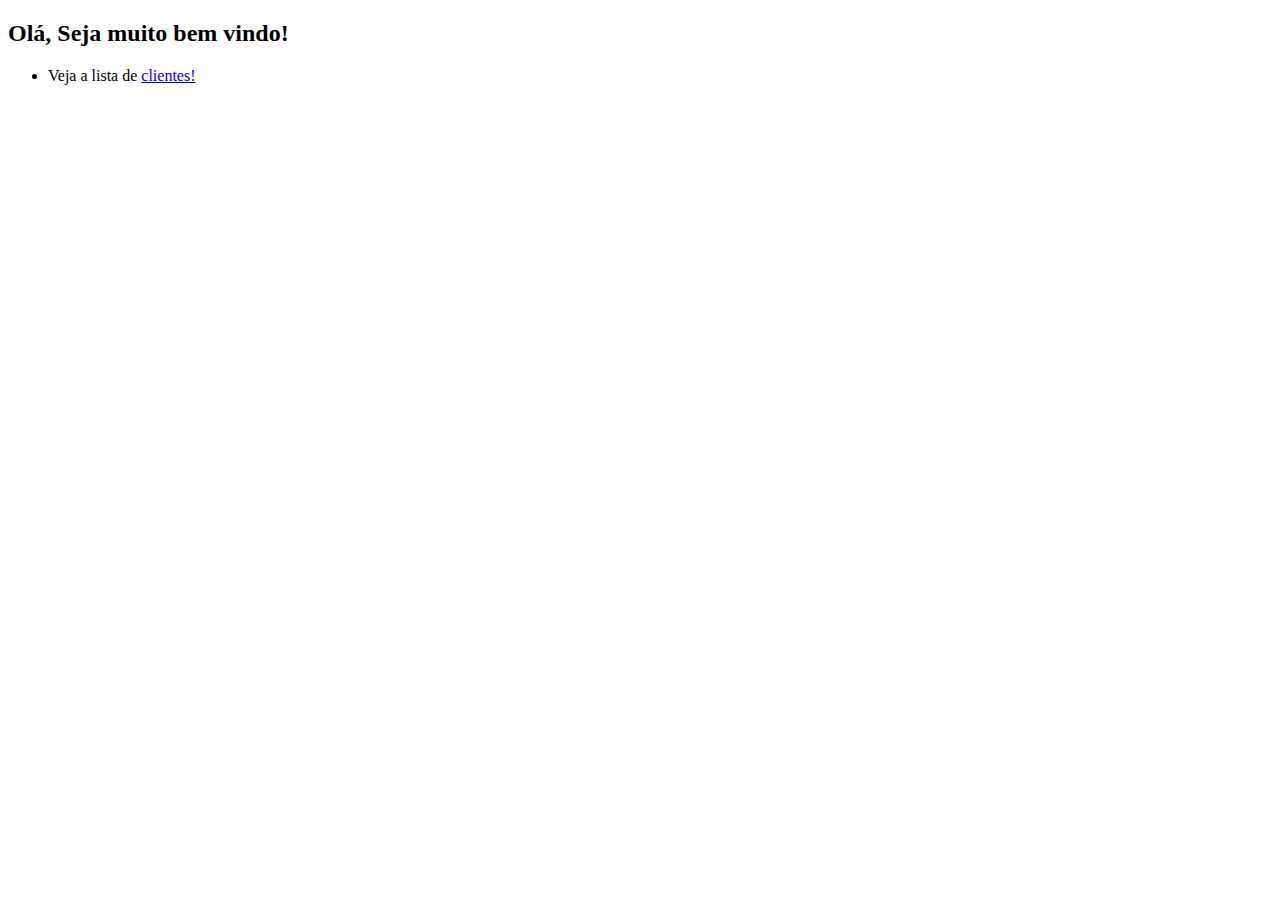
<file: src/main/resources/templates/index.html>
<!DOCTYPE html>
<html lang="pt-br" xmlns:th="http://www.thymeleaf.org">

<head th:replace="includes/_head :: head">

    <meta charset="utf-8">
    <meta http-equiv="x-ua-compatible" content="ie=edge; text/html; charset=UTF-8">
    <title>Cadastro de Clientes</title>
    <meta name="description" content="CadClients">
    <meta name="viewport" content="width=device-width, initial-scale=1">

</head>

<body class="bg-theme bg-theme1">
    <div id="wrapper">
        <div class="content-wrapper">
            <div class="container-fluid">
                <h2>Olá, Seja muito bem vindo!</h2>
                <ul>
                    <li>Veja a lista de <a href="/listarClientes" th:href="@{/listarClientes}">clientes!</a></li>
                </ul>
            </div>
        </div>
    </div>

    <div th:replace="includes/_scripts :: scripts"></div>
</body>

</html>
</file>
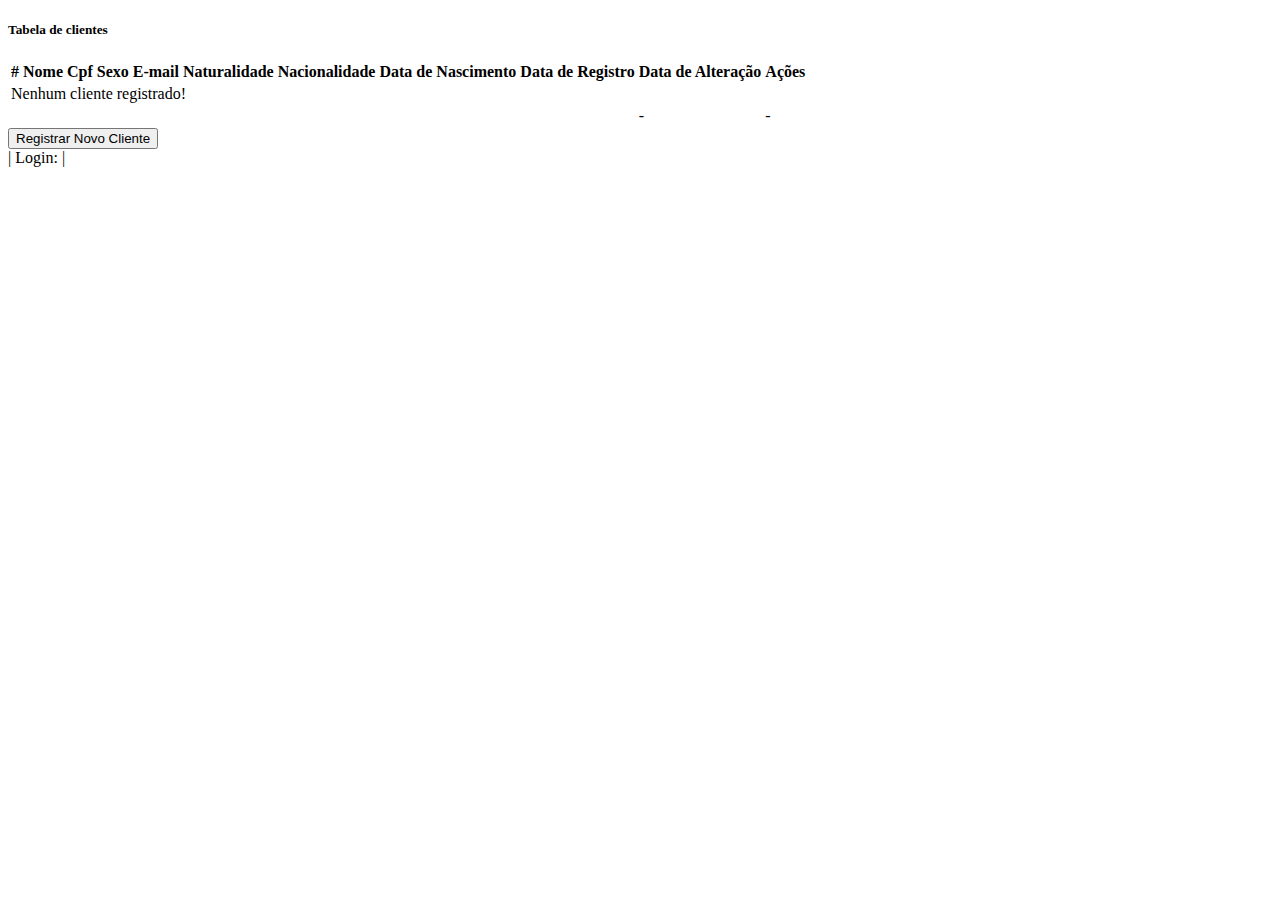
<file: src/main/resources/templates/listarClientes.html>
<!doctype html>
<html lang="pt-br" xmlns:th="http://www.thymeleaf.org" xmlns:sec="http://www.thymeleaf.org/extras/spring-security">

<head th:replace="includes/_head :: head">

    <meta charset="utf-8">
    <meta http-equiv="x-ua-compatible" content="ie=edge; text/html; charset=UTF-8">
    <title>Cadastro de Clientes</title>
    <meta name="description" content="CadClients">
    <meta name="viewport" content="width=device-width, initial-scale=1">

</head>

<body class="bg-theme bg-theme1">
    <div id="wrapper">
        <div class="content-wrapper">
            <div class="container-fluid">
                <div class="row">
                    <div class="col-lg-12">
                        <div class="card">
                            <div class="card-body">
                                <h5 class="card-title">Tabela de clientes</h5>
                                <div class="table-responsive">
                                    <table aria-describedby="Tabela de Clientes" class="table table-hover table-striped"
                                        id="tbClients">
                                        <thead class="text-center">
                                            <tr>
                                                <th>#</th>
                                                <th>Nome</th>
                                                <th>Cpf</th>
                                                <th>Sexo</th>
                                                <th>E-mail</th>
                                                <th>Naturalidade</th>
                                                <th>Nacionalidade</th>
                                                <th>Data de Nascimento</th>
                                                <th>Data de Registro</th>
                                                <th>Data de Alteração</th>
                                                <th>Ações</th>
                                            </tr>
                                        </thead>
                                        <tbody>
                                            <tr th:if="${lstClient.empty}">
                                                <td colspan="8"> Nenhum cliente registrado!</td>
                                            </tr>
                                            <tr th:each="client : ${lstClient}" class="text-center">
                                                <td><span th:text="${client.clientId}"></span></td>
                                                <td><span th:text="${client.name}"></span></td>
                                                <td><span th:text="${client.cpfFormatado}"></span></td>
                                                <td><span th:text="${client.sex.sex}"></span></td>

                                                <td><span th:text="${client.email}"></span></td>
                                                <td><span th:text="${client.naturality}"></span></td>
                                                <td><span th:text="${client.nacionality}"></span></td>
                                                <td><span
                                                        th:text="${#temporals.format(client.dtBirthday, 'dd/MM/yyyy')}"></span>
                                                </td>
                                                <td><span
                                                        th:text="${#temporals.format(client.dtCreate, 'dd/MM/yyyy HH:mm:ss')}"></span>
                                                </td>
                                                <td><span th:if="${client.dtUpdate}"
                                                        th:text="${#temporals.format(client.dtUpdate, 'dd/MM/yyyy HH:mm:ss')}"></span>
                                                    <span th:unless="${client.dtUpdate}">-</span>
                                                </td>
                                                <td>
                                                    <div sec:authorize="hasRole('ROLE_USER')">
                                                        <em>-</em>
                                                    </div>
                                                    <div sec:authorize="hasRole('ROLE_ADMIN')">
                                                        <em class="fa fa-edit lnkCursor"
                                                            th:onclick="editarCliente([[ ${client} ]]);"></em>
                                                        <em class="fa fa-trash-o lnkCursor"
                                                            th:onclick="deletarCliente([[ ${client.clientId} ]]);"></em>
                                                    </div>
                                                </td>
                                            </tr>
                                        </tbody>
                                    </table>
                                </div>

                                <div sec:authorize="hasRole('ROLE_ADMIN')">
                                    <button type="button" class="btn btn-light mt-3" data-bs-toggle="modal"
                                        data-bs-target="#modalManterCliente">
                                        Registrar Novo Cliente
                                    </button>
                                </div>
                                <span sec:authorize="isAuthenticated()" class="text-warning mt-1"
                                    style="display: inline-block;">
                                    | Login: <span sec:authentication="name"></span> |
                                    <a th:href="@{/logout}" style="color: #fff;">Efetuar Logout</a>
                                </span>

                                <th:block th:replace="includes/_modals :: modal('modalManterCliente')"></th:block>
                            </div>
                        </div>
                    </div>
                </div>
            </div>
        </div>
    </div>

    <div th:replace="includes/_footer :: footer"></div>
    <div th:replace="includes/_scripts :: scripts"></div>
</body>
<script>
    $(document).ready(function () {

        $('#modalManterCliente').on('show.bs.modal', function () {

            $.ajax({
                url: "/exibirModalCliente",
                type: "GET",
                async: false,
                success: function (response) {
                    $('#modalManterCliente').find('.modal-content').html(response);
                }
            });
        });
    });
</script>

</html>
</file>
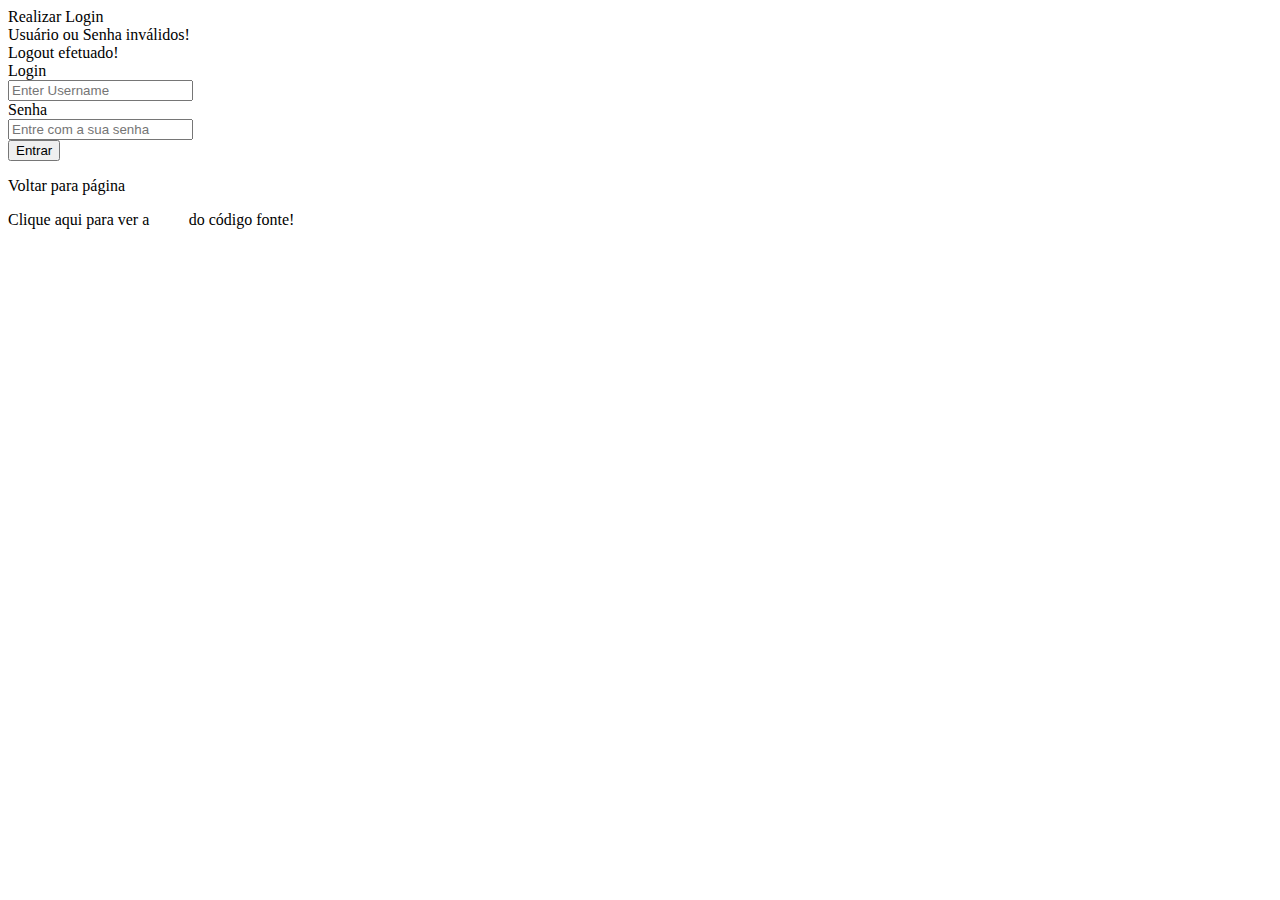
<file: src/main/resources/templates/login.html>
<!DOCTYPE html>
<html lang="pt-br" xmlns:th="http://www.thymeleaf.org">

<head th:replace="includes/_head :: head">

    <meta charset="utf-8">
    <meta http-equiv="x-ua-compatible" content="ie=edge; text/html; charset=UTF-8">
    <title>Cadastro de Clientes</title>
    <meta name="description" content="CadClients">
    <meta name="viewport" content="width=device-width, initial-scale=1">

</head>

<body class="bg-theme bg-theme1">

    <div>

        <div class="card card-authentication mx-auto my-5">
            <div class="card-body">
                <div class="p-2">
                    <div class="card-title text-uppercase text-center py-3">Realizar Login</div>

                    <form method="POST" th:action="@{/login}">

                        <div class="form-group">
                            <div th:if="${param.error}" class="alert alert-error">
                                Usuário ou Senha inválidos!
                            </div>
                            <div th:if="${param.logout}" class="alert alert-success">
                                Logout efetuado!
                            </div>
                        </div>

                        <div class="form-group">
                            <label for="username">Login</label>
                            <div class="position-relative has-icon-right">
                                <input type="text" class="form-control" id="username" name="username"
                                    placeholder="Enter Username">
                                <div class="form-control-position">
                                    <em class="icon-user"></em>
                                </div>
                            </div>
                        </div>

                        <div class="form-group">
                            <label for="password">Senha</label>
                            <div class="position-relative has-icon-right">
                                <input type="password" class="form-control" id="password" name="password"
                                    placeholder="Entre com a sua senha">
                                <div class="form-control-position">
                                    <em class="icon-lock"></em>
                                </div>
                            </div>
                        </div>

                        <button type="submit" class="btn btn-light btn-block mt-3">Entrar</button>
                    </form>

                </div>
            </div>
            <div class="card-footer text-center py-3">
                <p class="text-warning mb-0">Voltar para página <a href="/" th:href="@{/}"
                        style="color: #fff;">inicial!</a></p>
                <p class="text-warning mb-0">Clique aqui para ver a <a href="/source" th:href="@{/source}"
                        style="color: #fff;">URL</a> do código fonte!</p>
            </div>
        </div>
    </div>
    <div th:replace="includes/_scripts :: scripts"></div>

</body>

</html>
</file>
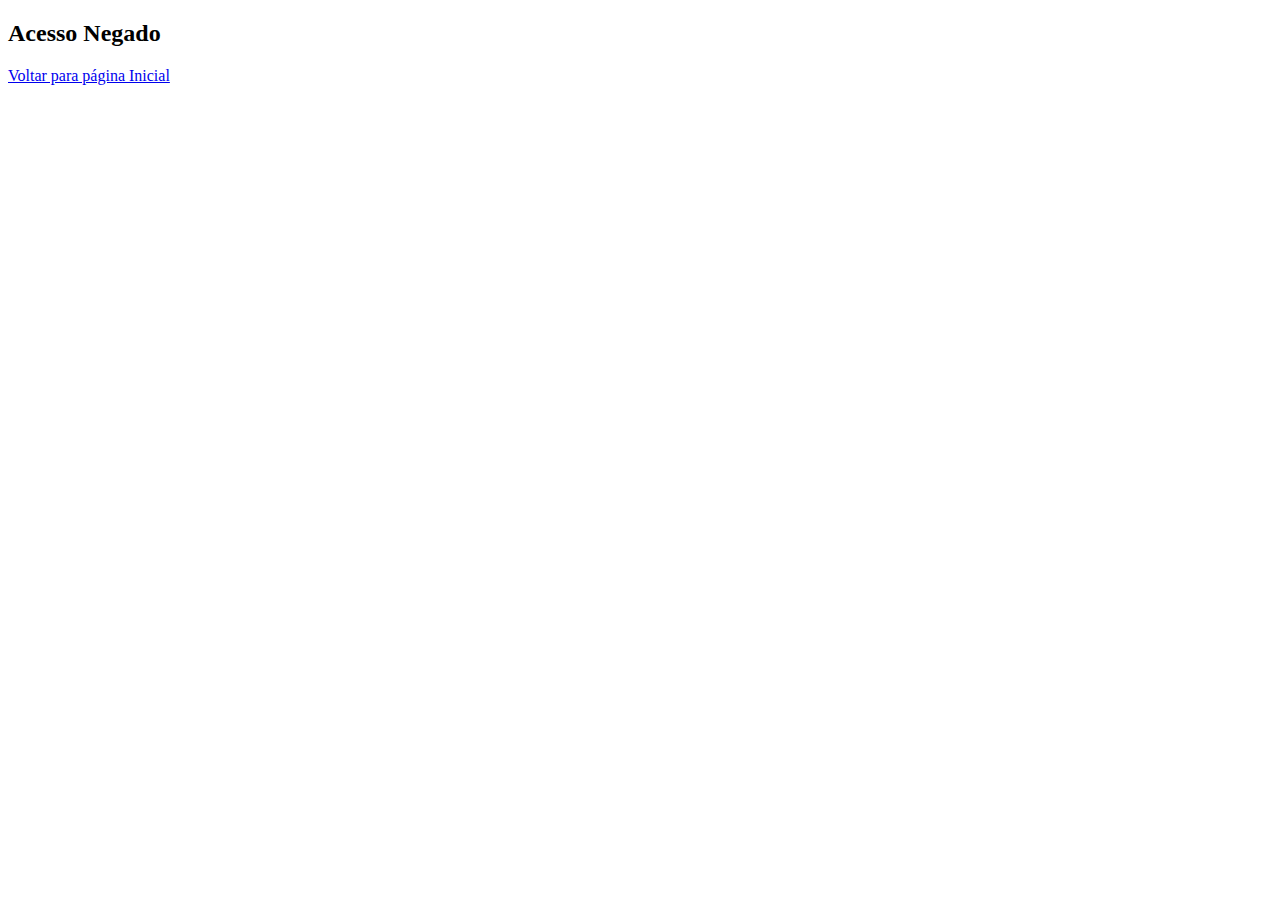
<file: src/main/resources/templates/error/access-denied.html>
<!doctype html>
<html lang="pt-br" xmlns:th="http://www.thymeleaf.org" xmlns:sec="http://www.thymeleaf.org/extras/spring-security">

<head th:replace="includes/_head :: head">

    <meta charset="utf-8">
    <meta http-equiv="x-ua-compatible" content="ie=edge; text/html; charset=UTF-8">
    <title>Cadastro de Clientes - Acesso Negado</title>
    <meta name="description" content="CadClients">
    <meta name="viewport" content="width=device-width, initial-scale=1">

</head>

<body class="bg-theme bg-theme1">
    <div id="wrapper">
        <div class="content-wrapper">
            <div class="container-fluid">
                <h2>Acesso Negado</h2>
                <p><a href="/" th:href="@{/}">Voltar para página Inicial</a></p>
            </div>
        </div>
    </div>
</body>

</html>
</file>
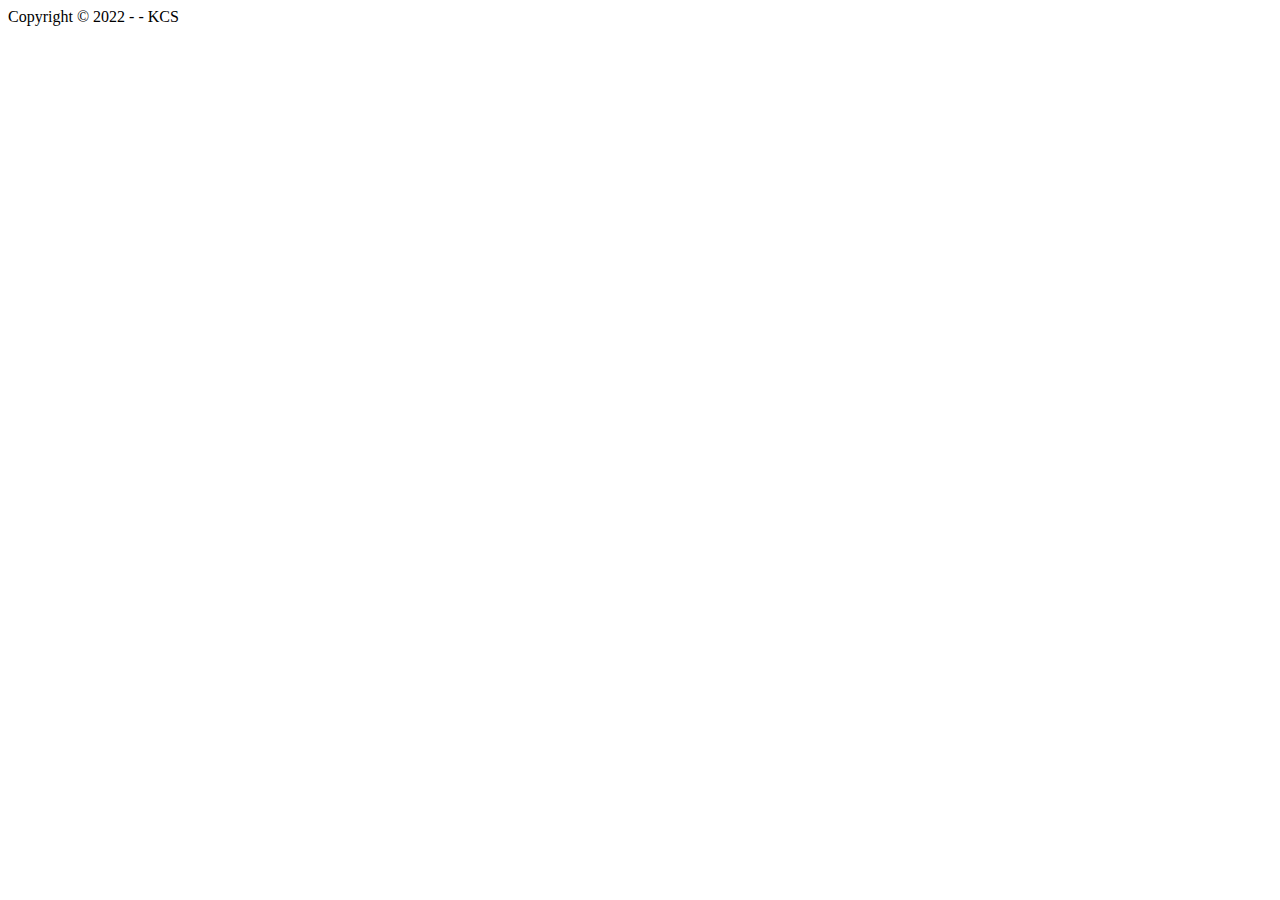
<file: src/main/resources/templates/includes/_footer.html>
<!doctype html>
<html lang="pt-br" xmlns:th="http://www.thymeleaf.org">

<head>
  <meta charset="utf-8">
  <meta http-equiv="x-ua-compatible" content="ie=edge; text/html; charset=UTF-8">
  <title>Cadastro de Clientes</title>
  <meta name="description" content="CadClients">
  <meta name="viewport" content="width=device-width, initial-scale=1">
</head>

<body>

  <footer class="footer" th:fragment="footer">
    <div class="container">
      <div class="text-center">
        Copyright © 2022 - <span th:text="${#dates.format(#dates.createNow(), 'yyyy')}"></span> - KCS
      </div>
    </div>
  </footer>

</body>

</html>
</file>
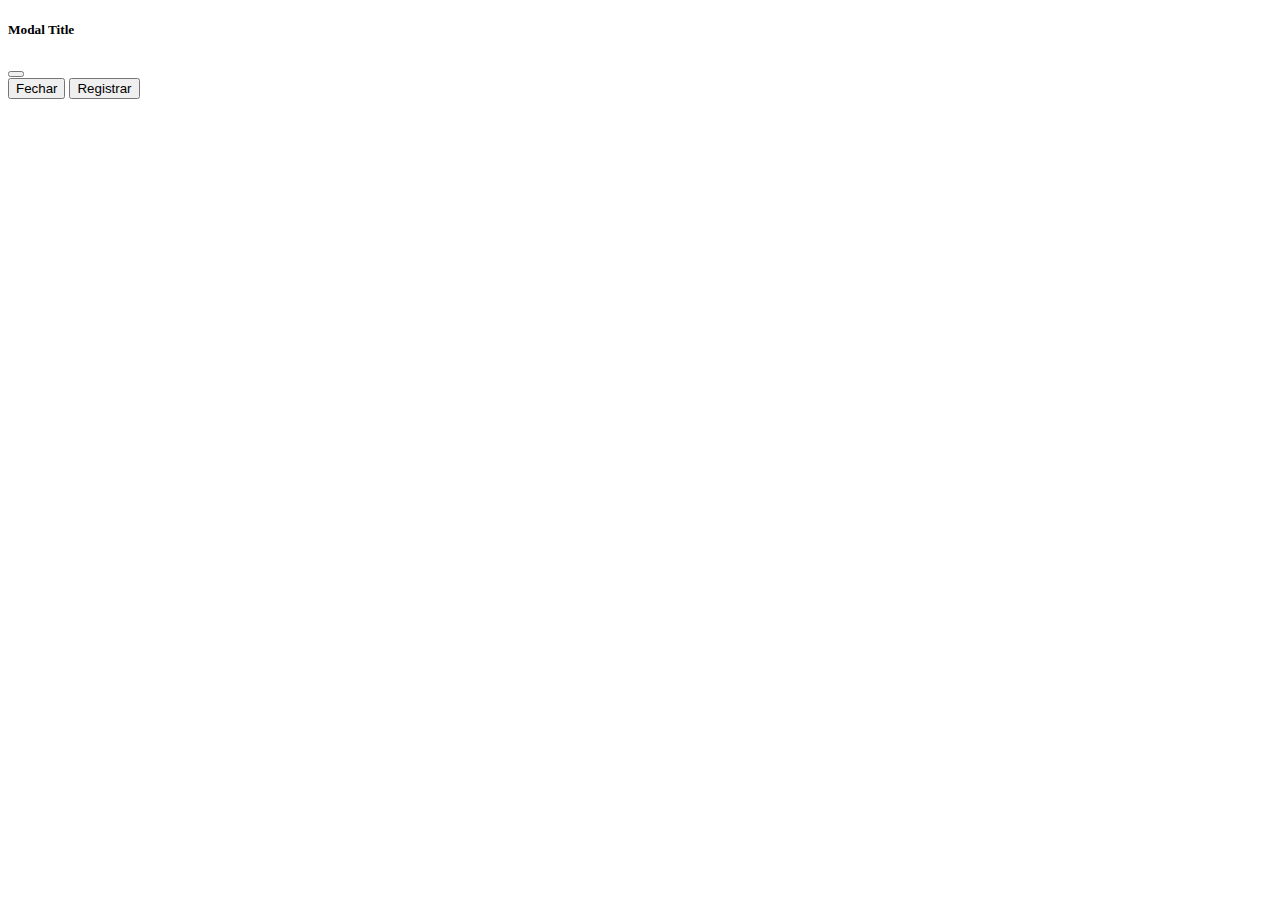
<file: src/main/resources/templates/includes/_modals.html>
<!doctype html>
<html lang="pt-br" xmlns:th="http://www.thymeleaf.org">

<head>
    <meta charset="utf-8">
    <meta http-equiv="x-ua-compatible" content="ie=edge; text/html; charset=UTF-8">
    <title>Cadastro de Clientes</title>
    <meta name="description" content="CadClients">
    <meta name="viewport" content="width=device-width, initial-scale=1">
</head>

<body>
    <div th:fragment="modal(id)" class="modal fade" th:id="${id}" tabindex="-1" role="dialog"
        aria-labelledby="modalLabel" aria-hidden="true" data-bs-backdrop="static" data-bs-keyboard="false">
        <div class="modal-dialog modal-dialog-centered modal-xl">

            <div class="modal-content">

                <div class="modal-header">
                    <h5 class="modal-title" id="modalLabel">Modal Title</h5>
                    <button type="button" class="btn-close" data-bs-dismiss="modal" aria-label="Close"></button>
                </div>

                <div class="modal-body">
                </div>

                <div class="modal-footer">
                    <button type="button" class="btn btn-secondary" data-bs-dismiss="modal">
                        <em class="icon-action-undo"></em>Fechar
                    </button>
                    <button type="button" class="btn btn-primary">
                        <em class="icon-lock"></em> Registrar
                    </button>
                </div>

            </div>
        </div>
    </div>
</body>

</html>
</file>
